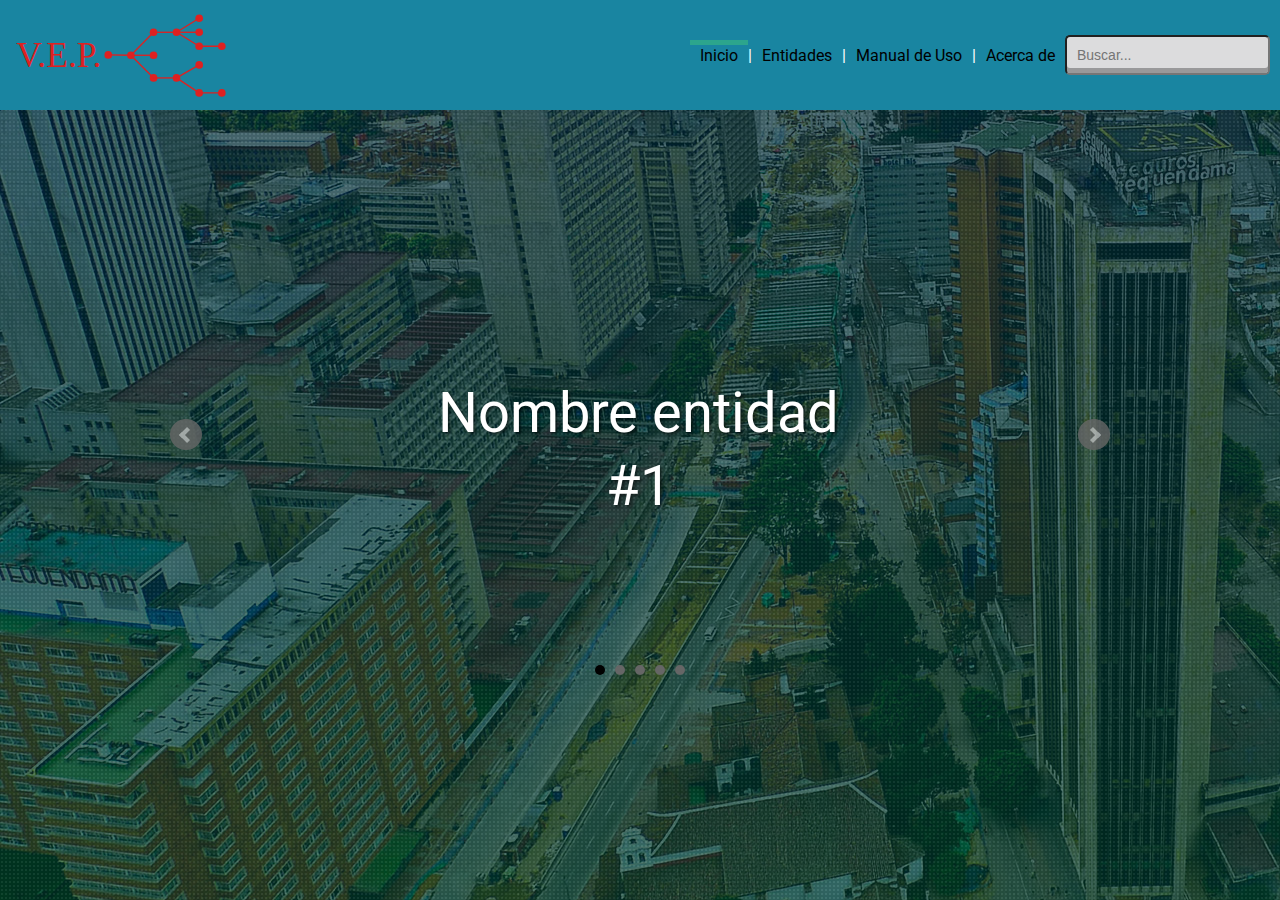
<file: index.html>
<!DOCTYPE html>
<html lang="en">
<head>
    <meta charset="UTF-8">
    <meta name="viewport" content="width=device-width, initial-scale=1.0">
    <meta http-equiv="X-UA-Compatible" content="ie=edge">
    <title>Visualización de entidades públicas de Colombia</title>
    <script src="https://ajax.googleapis.com/ajax/libs/jquery/3.2.1/jquery.min.js"></script>
    <script src="js/jquery.ui.position.min.js"></script>
    <script src="js/jquery-ui.min.js"></script>
    <script src="js/jquery.contextMenu.min.js"></script>
    <script src="js/jquery.bxslider.min.js"></script>
    <script src="js/interface.js"></script>
    <link rel="stylesheet" href="css/jquery-ui.min.css">
    <link rel="stylesheet" href="css/jquery.contextMenu.min.css">
    <link rel="stylesheet" href="css/jquery.bxslider.min.css">
    <link href="https://fonts.googleapis.com/css?family=Open+Sans|Roboto" rel="stylesheet">
    <link rel="stylesheet" href="css/estilos.css">
    <link rel="icon" href="images/favicon.ico">
</head>
<body>
    <!-- header -->
    <header>
        <a class="nav-logo" href="">
            <img src="images/Logo.svg" alt="" height="100" width="auto">
        </a>
        <div class="header-right">
            <nav>
                <ul>
                    <li><a href="" class="is-active">Inicio</a></li>
                    <li><a href="entidades.php">Entidades</a></li>
                    <li><a href="#">Manual de Uso</a></li>
                    <li><a href="#">Acerca de</a></li>
                </ul>
            </nav>
            <form action="entidades.php" method="post">
                <input name="search" type="text" placeholder="Buscar..." class="button red">
            </form>
        </div>
    </header>
    <div id="main_container">
        <section class="entidades_principal">
            <div class="content_slider">
                <ul class="slider_principal">
                    <li>
                        <figure style="background:url(images/portada.jpg);"></figure>
                        <div>
                            <p>Nombre entidad #1</p>
                        </div>
                        <span class="overlay"></span>
                    </li>
                    <li>
                        <figure style="background:url(images/portada.jpg);"></figure>
                        <div>
                            <p>Nombre entidad #2</p>
                        </div>
                        <span class="overlay"></span>
                    </li>
                    <li>
                        <figure style="background:url(images/portada.jpg);"></figure>
                        <div>
                            <p>Nombre entidad #3</p>
                        </div>
                        <span class="overlay"></span>
                    </li>
                    <li>
                        <figure style="background:url(images/portada.jpg);"></figure>
                        <div>
                            <p>Nombre entidad #4</p>
                        </div>
                        <span class="overlay"></span>
                    </li>
                    <li>
                        <figure style="background:url(images/portada.jpg);"></figure>
                        <div>
                            <p>Nombre entidad #5</p>
                        </div>
                        <span class="overlay"></span>
                    </li>
                </ul>
            </div>
        </section>
    </div>
</body>
</html>
</file>
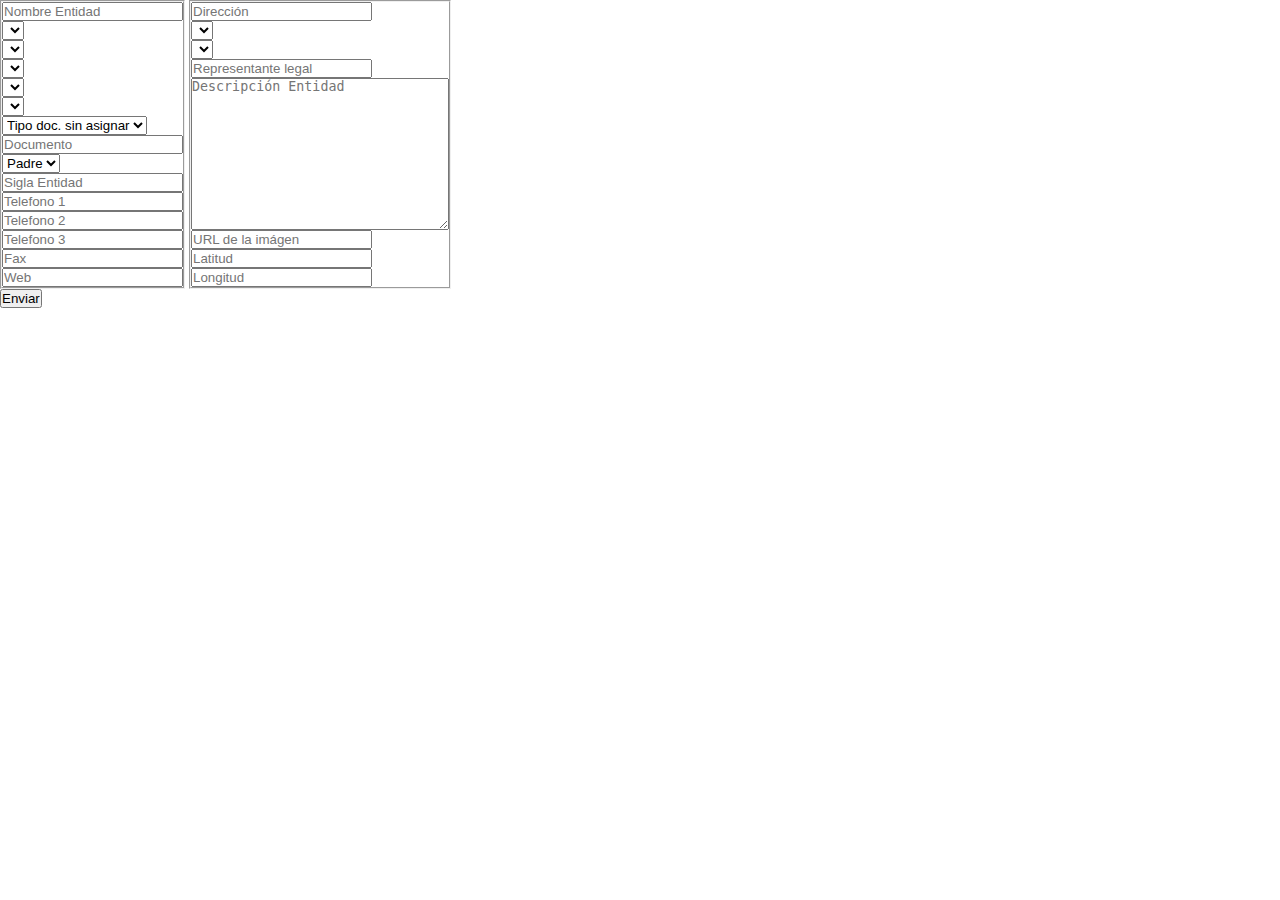
<file: Administrador entidades/index.html>
<!DOCTYPE html>
<html lang="es">
<head>
	<meta charset="UTF-8">
	<title>Administrador de entidades</title>
	<script src="https://ajax.googleapis.com/ajax/libs/jquery/3.2.1/jquery.min.js"></script>
	<script src="./js/script.js"></script>
	<link rel="stylesheet" href="./css/style.css" />
	<style>
		input,select,textarea{
			display: block;
		}
		fieldset{
			display: inline;
		}
	</style>
	<script>
		$(document).ready(function(){
			simple('rama','ram_ent','ram');
			simple('caracter','car_ent','car');
			simple('nivel','niv_ent','niv');
			simple('orden','ord_ent','ord');
			simple('suborden','subord_ent','subord');
			simple('departamento','dep_ent','dep');
			simple('entidad','par_ent','ent');
			municipio();
			$('#dep_ent').change(function(){
				$('#mun_ent option').css('display','none');
				var dep=$('#dep_ent option:selected').val();
				$('#mun_ent option[data-dep='+dep+']').attr('style','');
			});
		});
		function enviar(){
			var form=$('form').eq(0).serializeArray();
			var obj={};
			form.forEach(function(item,i){
				obj[item.name]=item.value;
			});
			console.log(obj);
			$.post( "php/entidad.php", obj, function( d ) {
				console.log(d);
				if(d){

					$('#par_ent').append('<option value='+d+'>'+$('#nom_ent').val()+'</option>');
					$('[type=text]').val("");
					$('#nom_ent').focus();
					alert("insercion exitosa");
				}
				else{
					alert("Se ha ocacionado un error");
				}
			});
			/*$.get("php/entidad.php",form,function(d){
				console.log(d);
				if(d==1){
					alert("insercion exitosa");
				}
				else{
					alert("Se ha ocacionado un error");
				}
				$('[type=text]').val("");
			});*/
		}
	</script>
</head>
<body>
	<form method="post" onsubmit="return false;">
		<fieldset>
			<input type="text" name="nom_ent" id="nom_ent" placeholder="Nombre Entidad"/>
			<select name="ram_ent" id="ram_ent">
			</select>
			<select name="car_ent" id="car_ent">
			</select>
			<select name="niv_ent" id="niv_ent">
			</select>
			<select name="ord_ent" id="ord_ent">
			</select>
			<select name="subord_ent" id="subord_ent">
			</select>
			<select name="tdoc_ent" id="tdoc_ent">
				<option value="-1">Tipo doc. sin asignar</option>
				<option value="1">Código DANE</option>
				<option value="2">NIT</option>
			</select>
			<input type="text" name="doc_ent" id="doc_ent" placeholder="Documento">
			<select name="par_ent" id="par_ent">
				<option value=0>Padre</option>
			</select>
			<input type="text" name="sig_ent" id="sig_ent" placeholder="Sigla Entidad"/>
			<input type="text" name="tel1_ent" id="tel1_ent" placeholder="Telefono 1"/>
			<input type="text" name="tel2_ent" id="tel2_ent" placeholder="Telefono 2"/>
			<input type="text" name="tel3_ent" id="tel3_ent" placeholder="Telefono 3"/>
			<input type="text" name="fax_ent" id="fax_ent" placeholder="Fax"/>
			<input type="text" name="web_ent" id="web_ent" placeholder="Web"/>
		</fieldset>
		<fieldset>
			<input type="text" name="dir_ent" id="dir_ent" placeholder="Dirección"/>
			<select name="dep_ent" id="dep_ent">
			</select>
			<select name="mun_ent" id="mun_ent">
			</select>
			<input type="text" name="rep_ent" placeholder="Representante legal"/>
			<textarea name="des_ent" id="des_ent" cols="30" rows="10" placeholder="Descripción Entidad"></textarea>
			<input type="text" name="img_ent" placeholder="URL de la imágen"/>
			<input type="text" name="lat_ent" id="lat_ent" placeholder="Latitud">
			<input type="text" name="lng_ent" id="lng_ent" placeholder="Longitud">
		</fieldset>
		<input type="submit" onclick="enviar()" value="Enviar">
	</form>
</body>
</html>
</file>
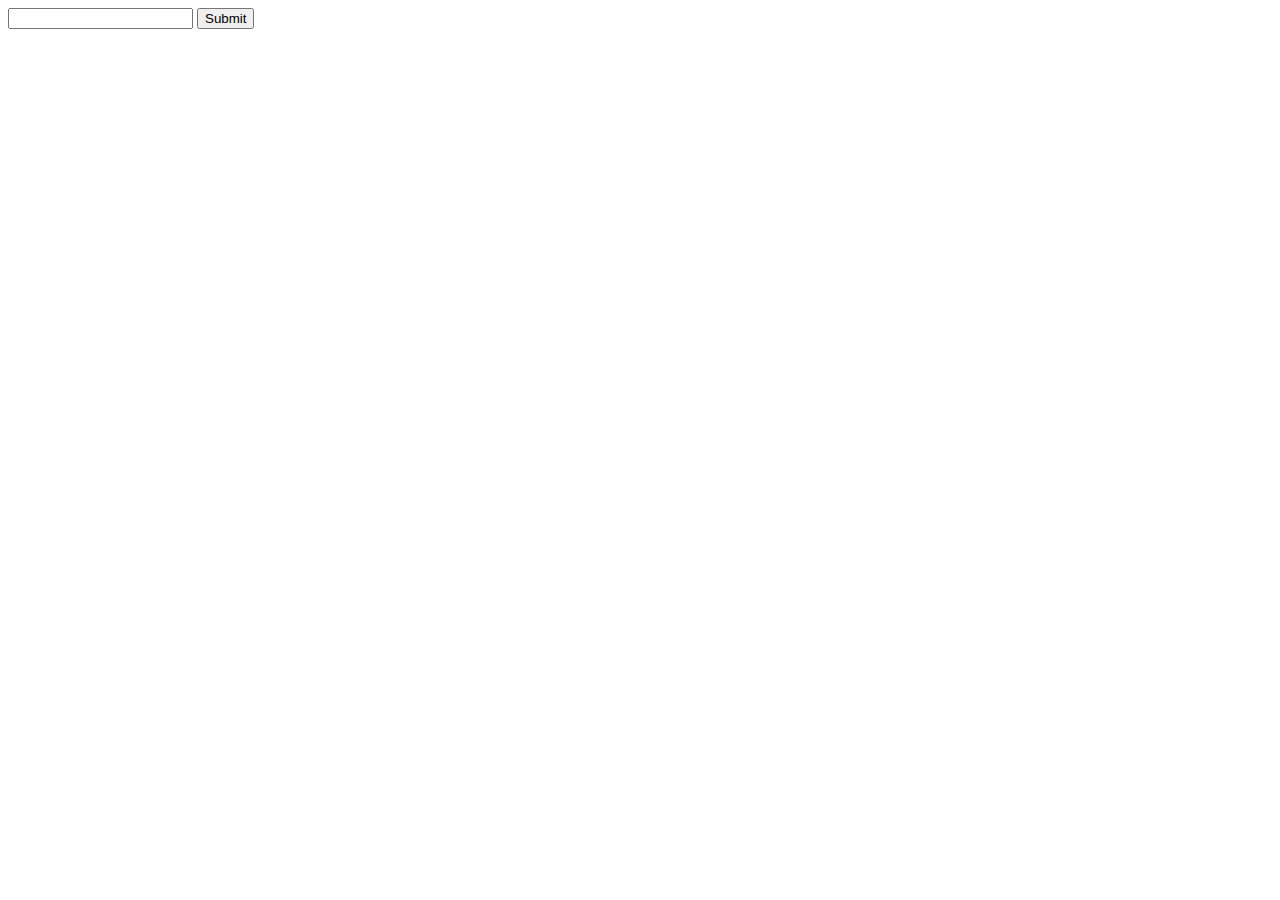
<file: Administrador entidades/caracter.html>
<!DOCTYPE html>
<html lang="es">
<head>
	<meta charset="UTF-8">
	<title>Caracter</title>
	<script src="https://ajax.googleapis.com/ajax/libs/jquery/3.2.1/jquery.min.js"></script>
	<script>
		function enviar(){
			var form=$('form').eq(0).serialize();
			//console.log(form);
			$.get("php/car.php",form,function(d){
				console.log(d);
				if(d==1){
					alert("insercion exitosa");
				}
				else{
					alert("Se ha ocacionado un error");
				}
				$('[type=text]').val("");
			});
		}
	</script>
</head>
<body>
	<form action="" method="get" onsubmit="return false;">
		<input type="text" name="car" plaxeholder="Nombre del caracter"/>
		<input onclick="enviar()" type="submit"/>
	</form>
	<div></div>
</body>
</html>
</file>
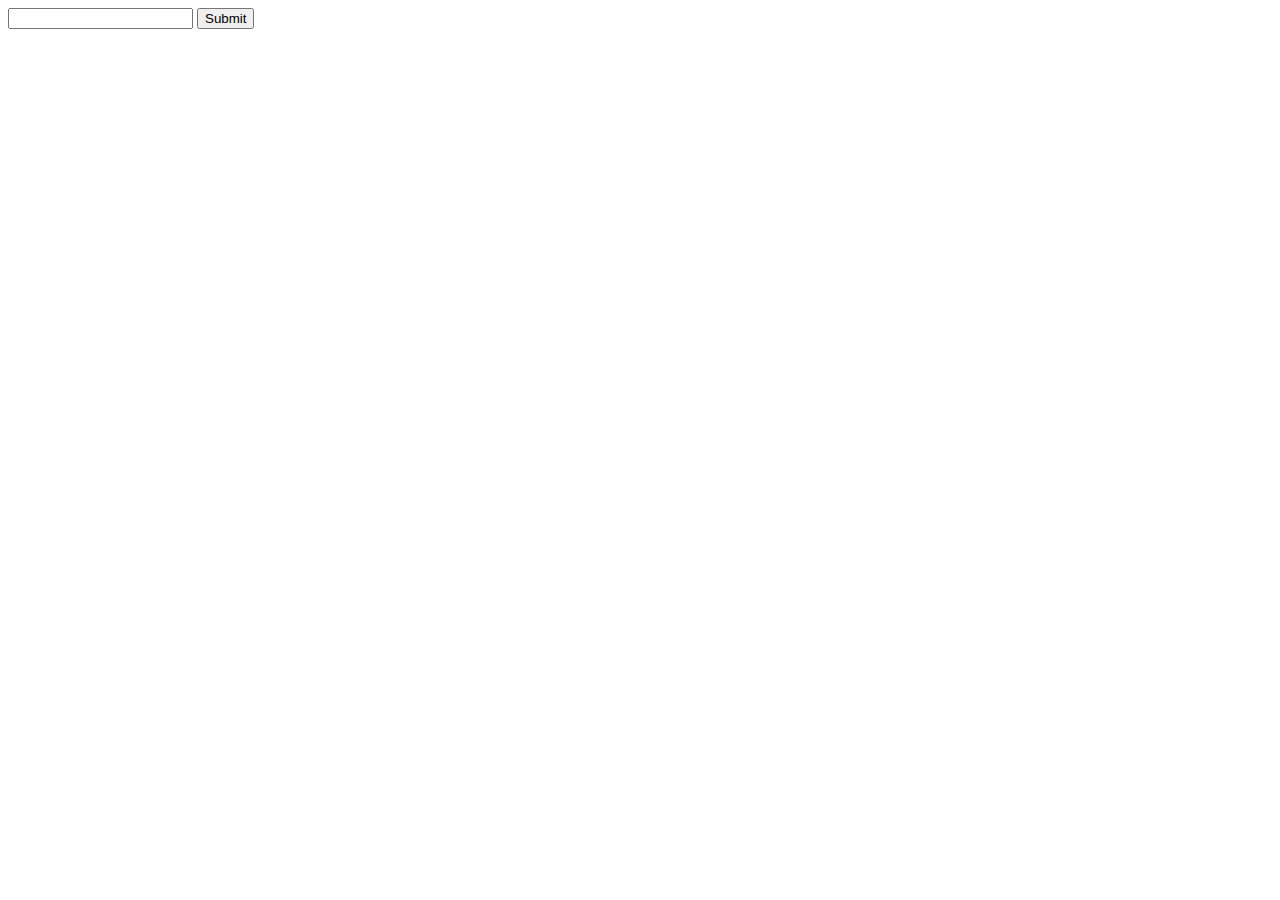
<file: Administrador entidades/departamentos.html>
<!DOCTYPE html>
<html lang="es">
<head>
	<meta charset="UTF-8">
	<title>Departamentos</title>
	<script src="https://ajax.googleapis.com/ajax/libs/jquery/3.2.1/jquery.min.js"></script>
	<script>
		function enviar(){
			var form=$('form').eq(0).serialize();
			$.get("php/dep.php",form,function(d){
				if(d==1){
					alert("insercion exitosa");
				}
				else{
					alert("Se ha ocacionado un error");
				}
				$('[type=text]').val("");
			});
		}
	</script>
</head>
<body>
	<form action="" method="get" onsubmit="return false;">
		<input type="text" name="dep" plaxeholder="Nombre del departamento"/>
		<input onclick="enviar()" type="submit"/>
	</form>
	<div></div>
</body>
</html>
</file>
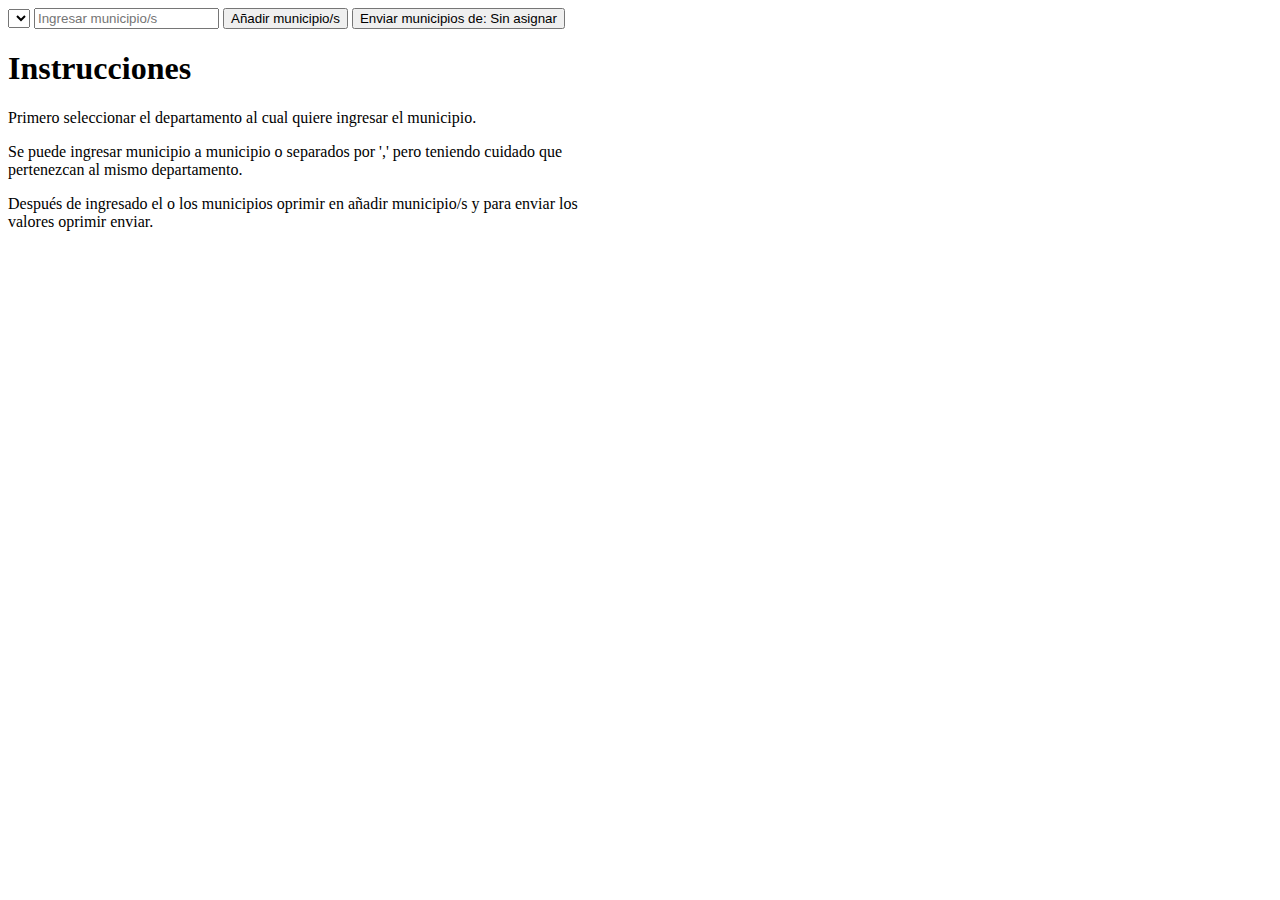
<file: Administrador entidades/municipio.html>
<!DOCTYPE html>
<html lang="es">
<head>
	<meta charset="UTF-8">
	<title>Municipios</title>
	<script src="https://ajax.googleapis.com/ajax/libs/jquery/3.2.1/jquery.min.js"></script>
	<script src="js/script.js"></script>
	<script>
		function enviar(){
			var form=$('form').eq(0).serialize();
			if($('[name=dep]').val()>0){
				$.get("php/mun.php",form,function(d){
					if(d==1){
						alert("inserción exitosa");
					}
					else{
						alert("Se ha ocacionado un error");
					}console.log(d);
					$('[type=text]').val("");
					$('[type=hidden]').val("");
					$('div').html("");
				});
			}
			else
				alert("Por favor asigne el departamento");
		}
		function addMun(){
			var muns=$('[name=mun]').val();
			var mun=$('[name=munE]').val();
			if(mun!=""){
				if(muns!="")
					muns+=','+mun;
				else
					muns=mun;

				$('[name=mun]').val(muns);
				$('[name=munE]').val('');
				if(mun.indexOf(',')>=0)
				{
					muns=mun.split(',');
					for(var i=0;i<muns.length;i++){
						$('div').append('<p>'+muns[i]+'</p>');
					}
				}else
					$('div').append('<p>'+mun+'</p>');
			}
		}
		$(document).ready(function(){
			var form=$('form');
			$.get("php/query.php",{q:'select * from departamento where ? order by nom_dep',v:'1'},function(d){
				d=JSON.parse(d);
				var dep=$('[name=dep]');
				for(var i=0;i<d.length;i++){
					if(d[i].id_dep>0)
						dep.append('<option value='+d[i].id_dep+'>'+d[i].nom_dep+'</option>');
					else
						dep.prepend('<option value='+d[i].id_dep+' selected>'+d[i].nom_dep+'</option>');
				}
			});
			$("[name=dep]").change(function(e){
				var dep=$('[name=dep] option:selected').text();
				$('[type=submit]').val("Enviar municipios de: "+dep);
			});
		});
	</script>
</head>
<body>
	<form action="" method="get" onsubmit="return false;">
		<select name="dep" id="dep"></select>
		<input type="text" name="munE" placeholder="Ingresar municipio/s"/>
		<input type="hidden" name="mun" value="">
		<button onclick="addMun()">Añadir municipio/s</button>
		<input onclick="enviar()" type="submit" value="Enviar municipios de: Sin asignar" />
		<h1>Instrucciones</h1>
		<p style="width:600px;" text-align="center">Primero seleccionar el departamento al cual quiere ingresar el municipio.</p>
		<p style="width:600px;" text-align="center">Se puede ingresar municipio a municipio o separados por ',' pero teniendo cuidado que pertenezcan al mismo departamento.</p>
		<p style="width:600px;" text-align="center">Después de ingresado el o los municipios oprimir en añadir municipio/s y para enviar los valores oprimir enviar.</p>
		<div>
		</div>
	</form>
</body>
</html>
</file>
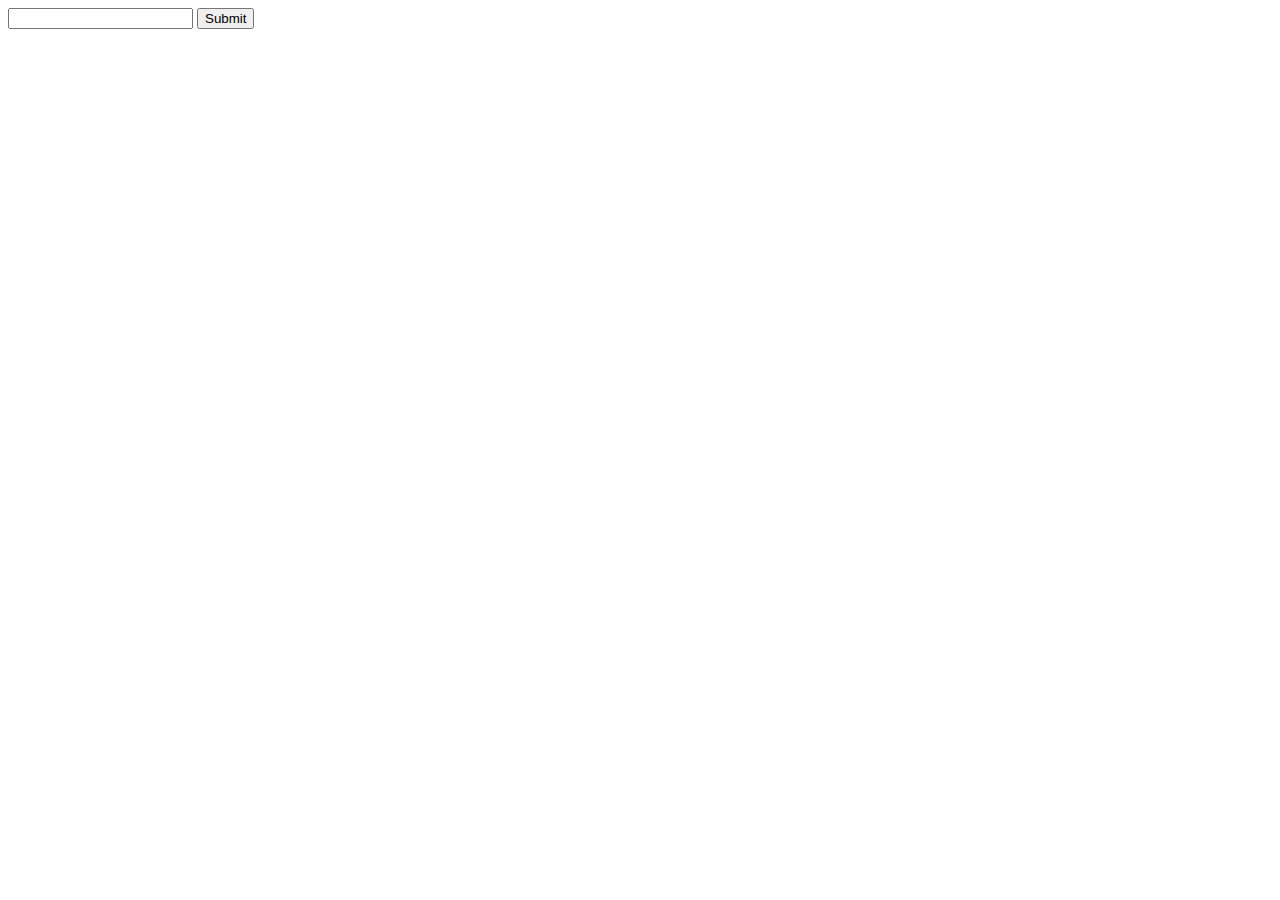
<file: Administrador entidades/nivel.html>
<!DOCTYPE html>
<html lang="es">
<head>
	<meta charset="UTF-8">
	<title>Nivel</title>
	<script src="https://ajax.googleapis.com/ajax/libs/jquery/3.2.1/jquery.min.js"></script>
	<script>
		function enviar(){
			var form=$('form').eq(0).serialize();
			$.get("php/niv.php",form,function(d){
				if(d==1){
					alert("insercion exitosa");
				}
				else{
					alert("Se ha ocacionado un error");
				}
				$('[type=text]').val("");
			});
		}
	</script>
</head>
<body>
	<form action="" method="get" onsubmit="return false;">
		<input type="text" name="niv" plaxeholder="Nombre del nivel"/>
		<input onclick="enviar()" type="submit"/>
	</form>
	<div></div>
</body>
</html>
</file>
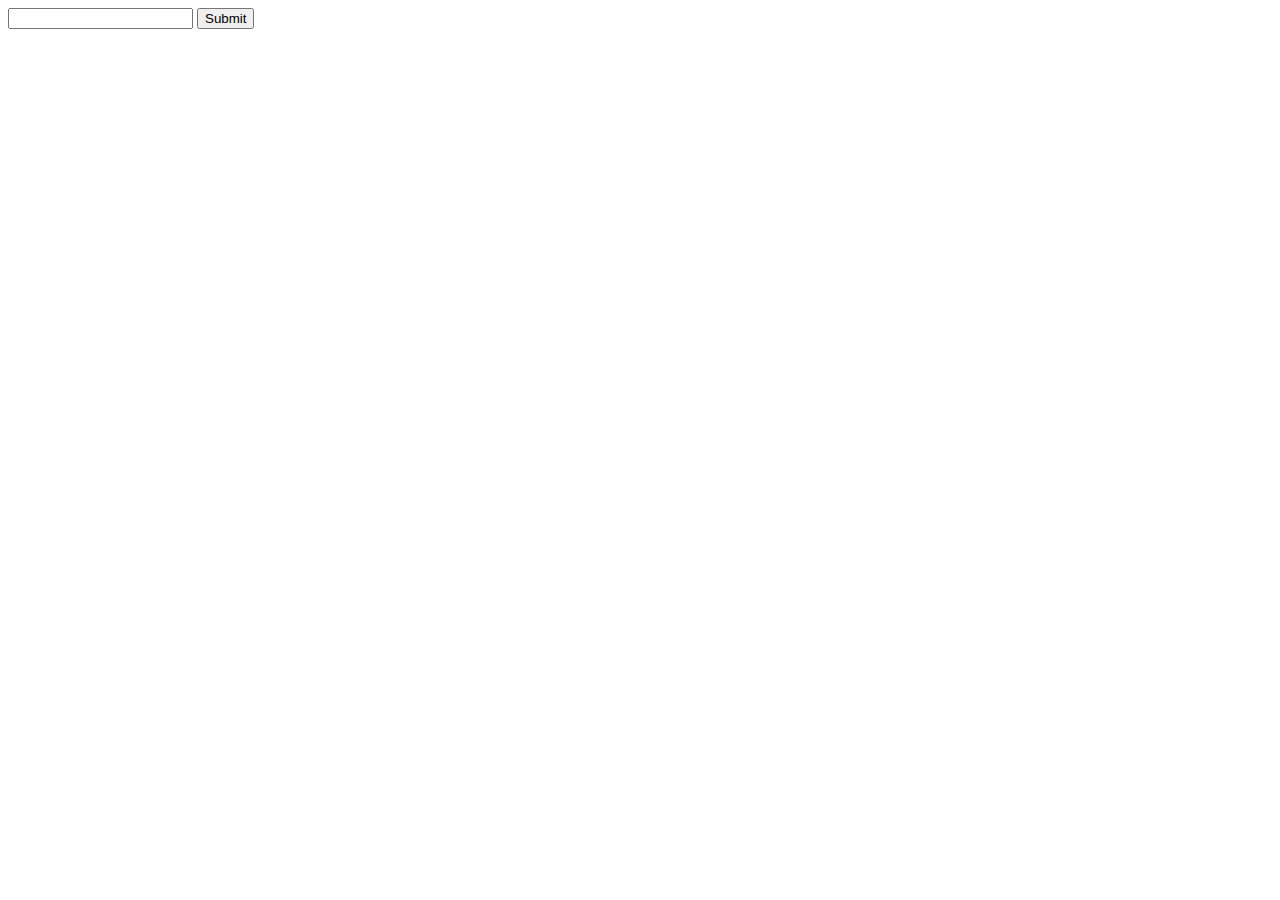
<file: Administrador entidades/orden.html>
<!DOCTYPE html>
<html lang="es">
<head>
	<meta charset="UTF-8">
	<title>Orden</title>
	<script src="https://ajax.googleapis.com/ajax/libs/jquery/3.2.1/jquery.min.js"></script>
	<script>
		function enviar(){
			var form=$('form').eq(0).serialize();
			$.get("php/ord.php",form,function(d){
				if(d==1){
					alert("insercion exitosa");
				}
				else{
					alert("Se ha ocacionado un error");
				}
				$('[type=text]').val("");
			});
		}
	</script>
</head>
<body>
	<form action="" method="get" onsubmit="return false;">
		<input type="text" name="ord" plaxeholder="Nombre del orden"/>
		<input onclick="enviar()" type="submit"/>
	</form>
	<div></div>
</body>
</html>
</file>
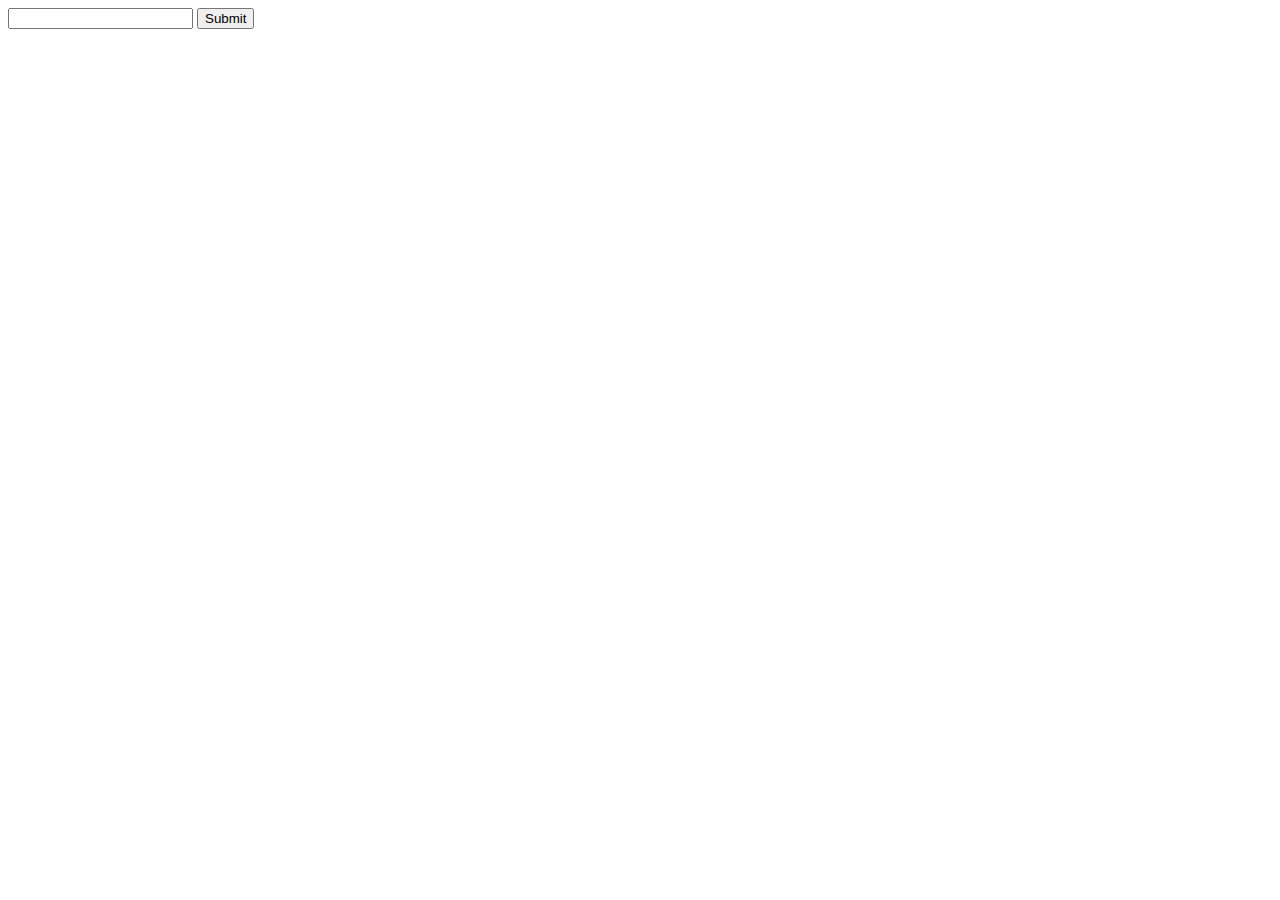
<file: Administrador entidades/rama.html>
<!DOCTYPE html>
<html lang="es">
<head>
	<meta charset="UTF-8">
	<title>Rama</title>
	<script src="https://ajax.googleapis.com/ajax/libs/jquery/3.2.1/jquery.min.js"></script>
	<script>
		function enviar(){
			var form=$('form').eq(0).serialize();
			$.get("php/ram.php",form,function(d){
				if(d==1){
					alert("insercion exitosa");
				}
				else{
					alert("Se ha ocacionado un error");
				}
				$('[type=text]').val("");
			});
		}
	</script>
</head>
<body>
	<form action="" method="get" onsubmit="return false;">
		<input type="text" name="ram" plaxeholder="Nombre de la rama"/>
		<input onclick="enviar()" type="submit"/>
	</form>
	<div></div>
</body>
</html>
</file>
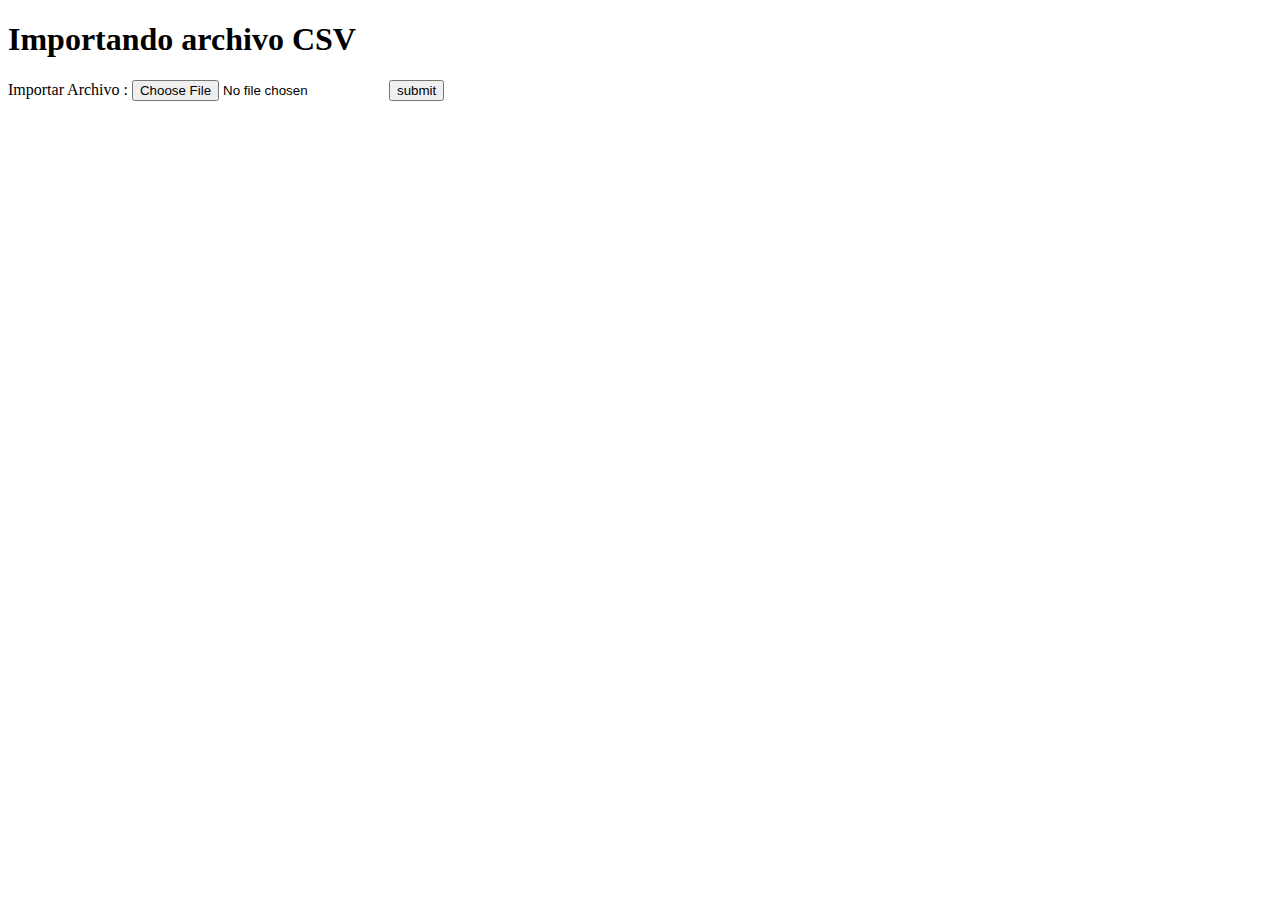
<file: Administrador entidades/subir.html>
<!DOCTYPE html>
<html lang="en">
<head>
	<meta charset="UTF-8">
	<title>Subir CSV de enidades</title>
</head>
<body>
	<h1>Importando archivo CSV</h1>
	<form action='php/subircsv.php' method='post' enctype="multipart/form-data">
		Importar Archivo : <input type='file' name='sel_file'>
	<input type='submit' name='submit' value='submit'>
	</form>
</body>
</html>
</file>
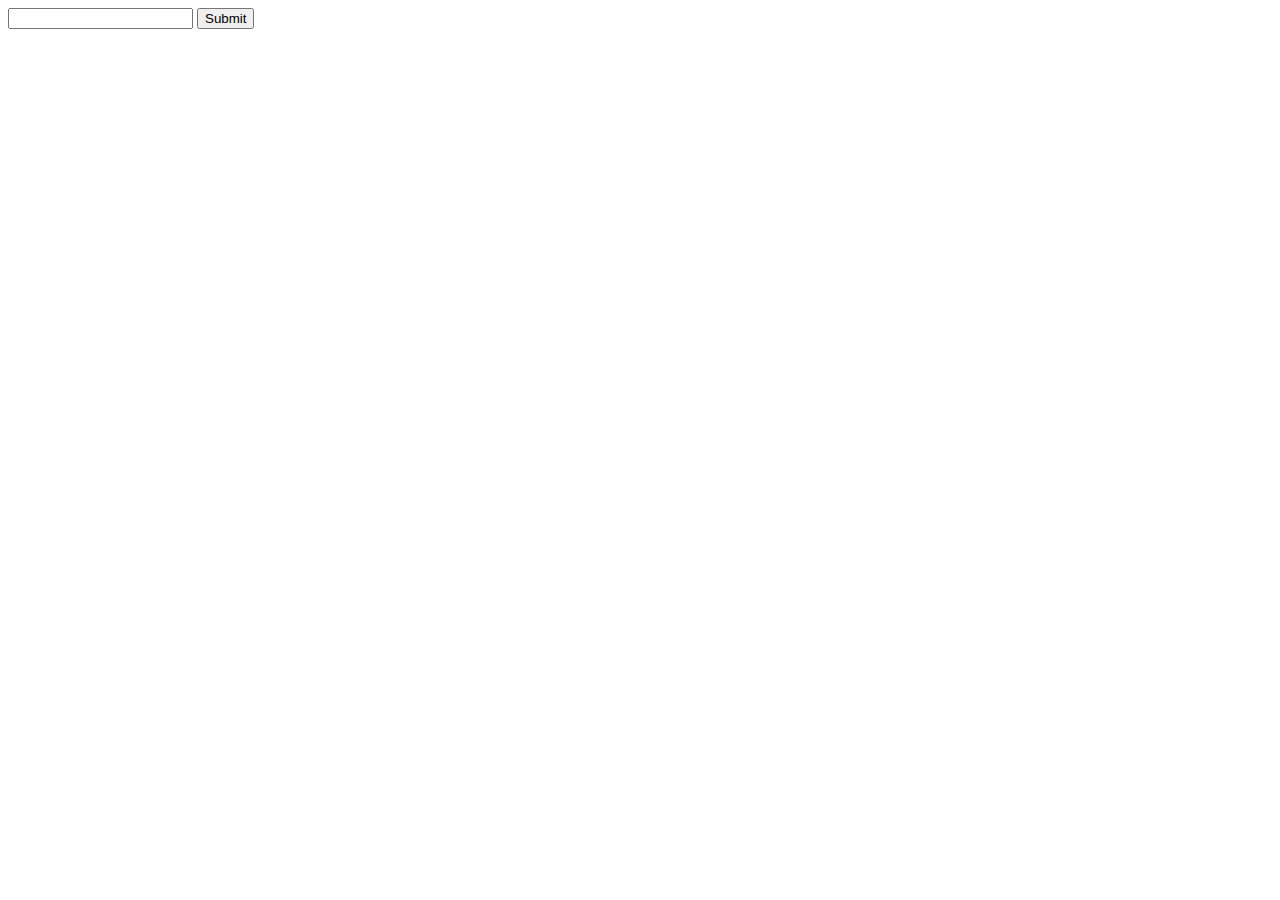
<file: Administrador entidades/suborden.html>
<!DOCTYPE html>
<html lang="es">
<head>
	<meta charset="UTF-8">
	<title>Orden</title>
	<script src="https://ajax.googleapis.com/ajax/libs/jquery/3.2.1/jquery.min.js"></script>
	<script>
		function enviar(){
			var form=$('form').eq(0).serialize();
			$.get("php/subord.php",form,function(d){
				if(d==1){
					alert("insercion exitosa");
				}
				else{
					alert("Se ha ocacionado un error");
				}
				$('[type=text]').val("");
			});
		}
	</script>
</head>
<body>
	<form action="" method="get" onsubmit="return false;">
		<input type="text" name="ord" plaxeholder="Nombre del orden"/>
		<input onclick="enviar()" type="submit"/>
	</form>
	<div></div>
</body>
</html>
</file>
<file: css/estilos.css>
body {
  margin : 0;
  font-family: 'Roboto', sans-serif;
  background: url('../images/fondo.webp');
}
*{
    margin: 0;
    padding: 0;
}

header{
    background: #1985A1;
    /*background: #1985A1;*/
    color: white;

    display: flex;
    justify-content: space-between;
    align-items: center;
    padding: 0 10px;
    height: 110px;
    position: fixed;
    top: 0px;
    left: 0px;
    right: 0px;
    z-index: 10000;
}
.header-right{
  height: inherit;
  display: flex;
  align-items: center;

}

.header-right.button{
  margin-left: 5px;
}

header h1{
  color: #FF0000;
}

.button{
  background: gray;
  /*border-bottom: 5px solid black;*/
  box-shadow: inset 0 -5px 0 rgba(0, 0, 0, .3);
  font-size: 14px;
  border-radius:5px;
  padding: 10px 10px;
  text-decoration: none;
}

/*.button:active{
  transform: scale(.9);
}*/

.button.red{
  background: #DCDCDD;
  /*border-color: yellow;*/
}
nav{
  height: inherit;
  /*border: 1px solid blue;*/
}

nav ul{
  margin: 0;
  display: flex;
  height: inherit;

}
nav li{
  list-style: none;
  /*margin: 0 10px;*/
  color: white;
  height: inherit;
  display: flex;
  align-items: center;
}

nav li:after{
  content: "|";
  display: inline-block;
  /*margin: 0 10px;*/
}
nav li:last-child:after{
  display: none;
}
nav a {
  color: black;
  text-decoration: none;
  /*border-top: 5px solid transparent;*/
  height: 30px;
  display: flex;
  align-items: center;
  padding: 0 10px;

}
.nav-logo{
  text-decoration: none;
  display: flex;
  flex-direction: row;
  align-items: center;
}
nav a.is-active{

  box-shadow: inset 0 5px 0 #2CA58D;

}
nav a:hover{
  /*border-top: 5px solid red;*/
  box-shadow: inset 0 5px 0 #4fd860 !important;
}

h1{
  margin: 0;
  font-weight: 500;
  color: white;
  display: inline;
}

/*Estilos css para diseño SVG*/
.ruta{ 
	fill:none;
	stroke: black;
	stroke-width: 0.5px;
}
.entidad{
	cursor: pointer;
}
.entidad text{
	font-family: 'Roboto', sans-serif;
	font-size: 25px;
}

/*CODIGO CSS QUE LE DA COLOR AL CIRCULO DEPENDIENDO DE LA PROFUNDIDAD DE LA ENTIDAD*/
.entidad.prof0 circle{
	fill: #0a2342;
}
.entidad.prof1 circle{
	fill: #f46197;
}
.entidad.prof2 circle{
	fill: #FF8C00;
}
.entidad.prof3 circle{
	fill: #2CA58D;
}
.entidad.prof4 circle{
	fill: #36558F;
}
.entidad.prof5 circle{
	fill: #D4E4BC;
}
.entidad.prof6 circle{
	fill: #48233C;
}
.entidad.prof7 circle{
	fill: #D4E4BC;
}

/*CODIGO CSS QUE SE ENCARGA DE CAMBIAR COLOR DE CIRCULO*/
.entidad circle:hover {
	fill:red;
}

.overflow { max-height: 200px; }

#sel_ram-button,#sel_ram-menu li,.ram{ background-color: #2A577F; }
#sel_car-button,#sel_car-menu li,.car{ background-color: #3F83BF; }
#sel_niv-button,#sel_niv-menu li,.niv{ background-color: #84B1D9; }
#sel_ord-button,#sel_ord-menu li,.ord{ background-color: #8CBFC1; }
#sel_subord-button,#sel_subord-menu li,.subord{ background-color: #8CBF7E; }
#sel_dep-button,#sel_dep-menu li,.dep{ background-color: #58A633; }
#sel_mun-button,#sel_mun-menu li,.mun{ background-color: #4A8C2B; }
#sel_ram-button,#sel_ram-menu li{color:white;}
#sel_car-button,#sel_car-menu li{color:white;}
#sel_niv-button,#sel_niv-menu li{color:white;}
#sel_ord-button,#sel_ord-menu li{color:white;}
#sel_subord-button,#sel_subord-menu li{color:white;}
#sel_dep-button,#sel_dep-menu li{color:white;}
#sel_mun-button,#sel_mun-menu li{color:white;}

.filtro{ 
	width: 150px; 
	cursor: pointer;
	color: white;
	margin:3px;
	height:45px;
	position: relative;
	transition: left 2s;
	text-align: center;
	padding: 2px;
  overflow: hidden;
}
.filtros{
	display: flex;
	flex-direction: row;
	flex-wrap: wrap;
}

.entidades_principal {
    box-sizing:border-box;
    position:relative;
    display:block;
    min-width:100%;
    min-height:100%;
    overflow:hidden;
}
.entidades_principal .content_slider, .entidades_principal .content_slider .slider_principal, .entidades_principal .content_slider .slider_principal > li, .entidades_principal .content_slider .bx-wrapper, .entidades_principal .content_slider .bx-viewport {
    width: 100%;
    height:100% !important;
    text-align:center;
}
.entidades_principal .content_slider .slider_principal > li figure, .entidades_principal .overlay {
    position: absolute;
    top:0px;
    left:0px;
    bottom:0px;
    right:0px;
}
.entidades_principal .content_slider .slider_principal > li figure {
    background-repeat: no-repeat;
    background-position:center;
    background-size:cover;
    z-index:1;
}
.entidades_principal .content_slider .slider_principal > li div {
    position:relative;
    z-index:3;
    text-align:center;
    vertical-align:middle;
    display:inline-block;
    max-width: 450px;
}
.entidades_principal .content_slider .slider_principal > li:after {
    content:'';
    display:inline-block;
    vertical-align:middle;
    height:100%;
    width:0px;
}
.entidades_principal .content_slider .slider_principal > li div p {
    display: block;
    margin:0px auto;
    color:#FFFFFF;
    font-size: 3.5em;
    text-shadow:2px 2px 3px rgba(0, 0, 0, 0.5);
    line-height:1.3em;
}
.entidades_principal .content_slider .bx-controls-direction {
    max-width: 960px;
    margin:0px auto;
    position:absolute;
    top:50%;
    margin-top: -15px;
    left:50%;
    margin-left: -480px;
    width: 100%;
}
.entidades_principal .content_slider .bx-wrapper .bx-pager {
    bottom: 25%;
}
.entidades_principal .overlay {
    z-index: 2;
    background: url(../images/overlay1.png) top left repeat, -moz-linear-gradient(top, rgba(0,48,64,0.7) 0%, rgba(0,64,48,0.7) 100%);
    background: url(../images/overlay1.png) top left repeat, -webkit-gradient(linear, left top, left bottom, color-stop(0%,rgba(0,48,64,0.7)), color-stop(100%,rgba(0,64,48,0.7)));
    background: url(../images/overlay1.png) top left repeat, -webkit-linear-gradient(top, rgba(0,48,64,0.7) 0%,rgba(0,64,48,0.7) 100%);
    background: url(../images/overlay1.png) top left repeat, -o-linear-gradient(top, rgba(0,48,64,0.7) 0%,rgba(0,64,48,0.7) 100%);
    background: url(../images/overlay1.png) top left repeat, -ms-linear-gradient(top, rgba(0,48,64,0.7) 0%,rgba(0,64,48,0.7) 100%);
    background: url(../images/overlay1.png) top left repeat, linear-gradient(to bottom, rgba(0,48,64,0.7) 0%,rgba(0,64,48,0.7) 100%);
    filter: progid:DXImageTransform.Microsoft.gradient( startColorstr='#b3003040', endColorstr='#b3004030',GradientType=0 );
}
#main_container {
    box-sizing: border-box;
    width: 100%;
    min-height: 100%;
    position: relative;
}
.content_entidades{
    position: relative;
    top: 120px;
}
#treeShow{
    border: 1px solid black;
    margin-top: 15px;
}
section.entidad{
    display:flex;
    flex-direction: column;
    width: 80%;
    position: relative;
    top:110px;
    margin:auto;
    cursor: inherit;
    background-color: rgba(0,0,0,0.5);
    color: white;
}
.entidad h1{
    margin-bottom: 10px;
    text-align: center;
}
ul{
    list-style-type: none;
}
.entidad .datos{
    display: flex;
    width: 100%;
    flex-direction: row;
}
.entidad .datos-col{
    display: flex;
    width: 50%;
    flex-direction: column;
    text-align: center;
    height: 100%;
}
.entidad .datos-col .img_ent{
    width: 50%;
    margin: auto;
}
.entidad .datos-col .des_ent{
    text-align: center;
    margin-top: 20px;
}
.entidad .datos-col .datos-list{
    text-align: left;
}
.entidad .datos-col .info{
    width: 85%;
    margin: 10px auto;
    background: rgba(127, 126, 126, 0.5);
    border-radius: 3px;
    padding: 2px;
}
#map{
    width: 100%;
    height: 400px;
}
a.action-btn{
    text-decoration: none;
    background: #DE2121;
    padding: 2px 2px;
    border-radius: 5px;
    position: relative;
    top: 10px;
    color: white;
    margin-bottom: 10px;
}
</file>
<file: Administrador entidades/css/style.css>
* {
    padding : 0;
    margin : 0;
}

body {
    background : white;
    color : black;
}
</file>
